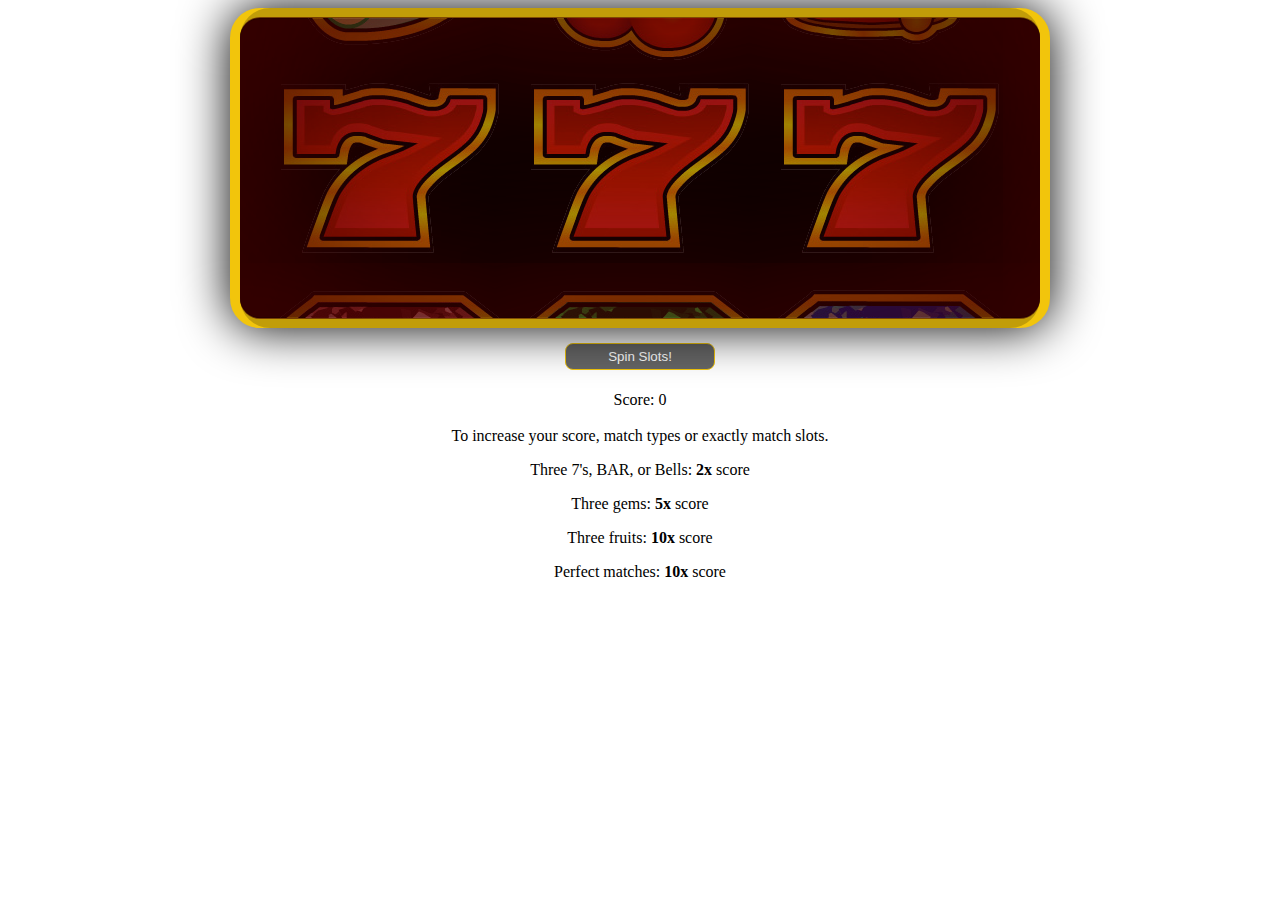
<file: index.html>
<!doctype html>
<html lang="en">
<head>

<title>Slot Machine</title>

<link rel='stylesheet' href='slot.css' type='text/css' />
<script src='modernizer.js'></script>

</head>
<body>

<main class='main'>
  
<div class='canvasWrap'>
    <div class='top3d'></div>
    <div class='middle'></div>
    <div class='canvasOverlay top'></div>
    <div class='canvasOverlay bottom'></div>
    <canvas id='machineWindow' width="800px" height="300px"></canvas> 
    <div class='bottom3d'></div>
</div>

<div class='spinContainer'>
    <input type='button' class='spin' value='Spin Slots!'>   
</div>

<div class='buttonsContainer'></div>

<br>
<div class='score'>Score: 0</div>
<br>
<div class='scoreDesc'>
    To increase your score, match types or exactly match slots.
    <div class='scoreInfo'>
        <p>Three 7's, BAR, or Bells: <strong>2x</strong> score</p>
        <p>Three gems: <strong>5x</strong> score</p>
        <p>Three fruits: <strong>10x</strong> score</p>
        <p>Perfect matches: <strong>10x</strong> score</p>
    </div>
</div>
  
</main>

<script src='jquery.js'></script>
<script src='jcanvas.js'></script>
<script src='slot.js'></script>

</body>
</html>
</file>
<file: slot.css>
#machineWindow {
    background: #000;
    border: 10px solid #F2C50C;
    border-radius: 30px 30px 30px 30px;
    box-shadow: 0 0 50px #000000;
    display: block;
    margin: 0 auto 15px auto;
    position: relative;
}

.canvasOverlay {
    width: 800px;
    height: 300px;
    position: absolute;
    left: 0;
    right: 0;
    bottom: 0;
    margin: 0 auto;
    opacity: 0.9;
    z-index: 100;
}

.top {    
    top: 9px;   
    border-radius: 20px 20px 20px 20px;
    box-shadow: inset 0 50px 200px 0 #400;
}

.bottom {   
    top: 11px;
    border-radius: 20px 20px 20px 20px;
    box-shadow: inset 0 -50px 200px 0 #400;
}

.canvasWrap {
    display: block;
    margin: 0 auto;
    position: relative;
}

.top3d {
    position: absolute;
    top: 0px; 
    left: 0;
    right: 0;
    width: 800px; 
    height: 50px; 
    background: black;
    z-index: 99;
    display: block;
    margin: 0 auto;
    border-radius: 30px 30px 0px 0px;
    opacity: 0.2;
}

.middle {
    position: absolute;
    top: 50px; 
    left: 0;
    right: 0;
    width: 800px; 
    height: 220px; 
    background: black;
    z-index: 99;
    display: block;
    margin: 0 auto;
    opacity: 0.2;
}

.bottom3d {
    position: absolute;
    top: 270px; 
    left: 0;
    right: 0;
    width: 800px; 
    height: 50px; 
    background: black;
    z-index: 99;
    display: block;
    margin: 0 auto;
    border-radius: 0px 0px 30px 30px;
    opacity: 0.2;
}

.center {
    display: block;
    float: left;
    width: 150px;
    margin: 0 auto;
}

.score, .scoreDesc {
    text-align: center;
}

.spinContainer {
    margin: 0 auto;
    width: 150px;
}

.buttonsContainer {
    margin: 0 auto;
    width: 450px;
}

.spin, .stop {
    background: none repeat scroll 0 0 #666666;
    border: 1px solid #F2C50C;
    border-radius: 8px 8px 8px 8px;
    color: #FFFFFF;
    margin: 0 auto 3px auto;
    padding: 5px;
    width: 150px;
}
</file>
